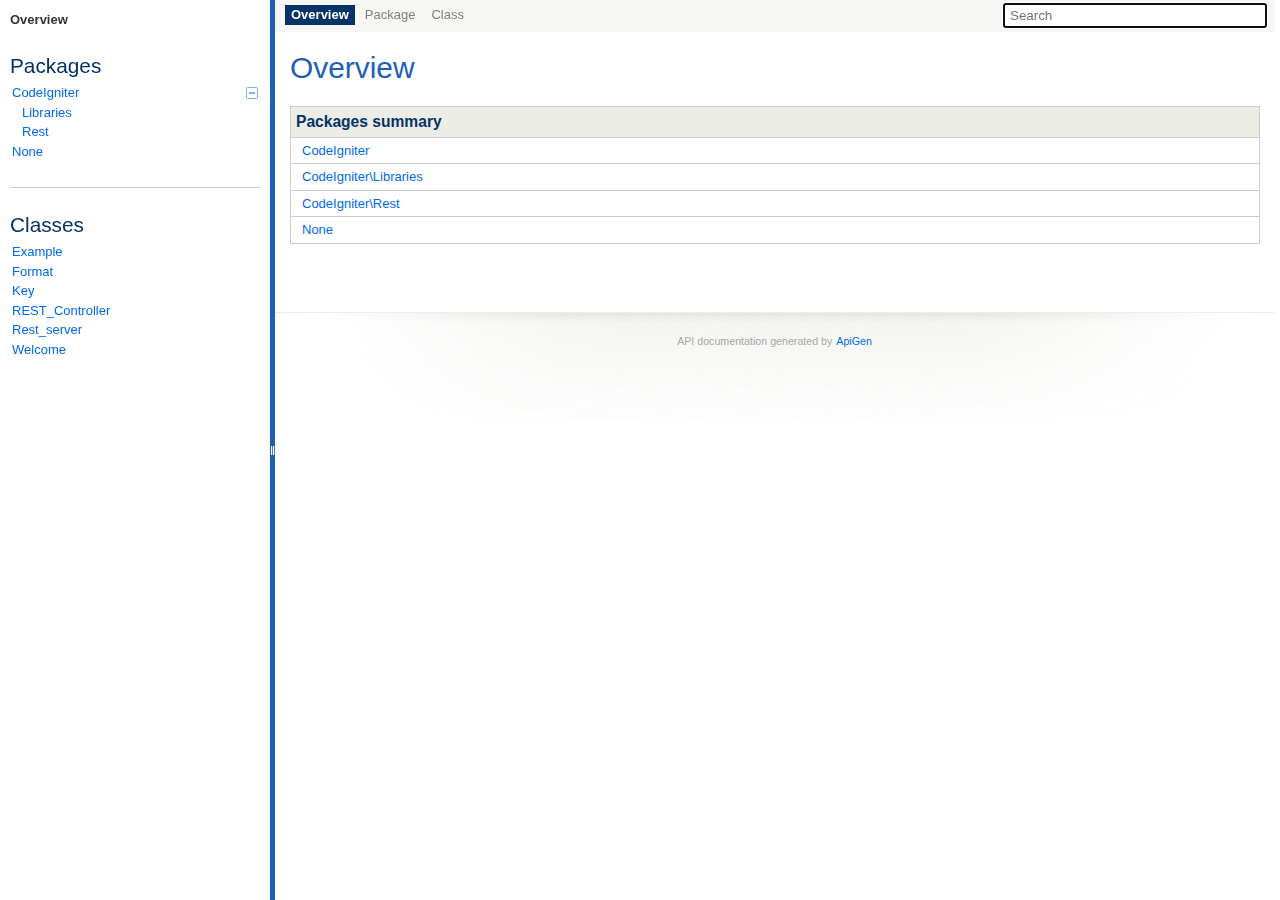
<file: documentation/index.html>
<!DOCTYPE html>
<html>
<head>
	<meta charset="utf-8">

	<title>Overview</title>

	<link rel="stylesheet" href="resources/style.css?e99947befd7bf673c6b43ff75e9e0f170c88a60e">

</head>

<body>
<div id="left">
	<div id="menu">
<span>Overview</span>

		<div id="groups">
				<h3>Packages</h3>
			<ul>
				<li>
					<a href="package-CodeIgniter.html">
						CodeIgniter<span></span>
					</a>

						<ul>
				<li>
					<a href="package-CodeIgniter.Libraries.html">
						Libraries					</a>

						</li>
				<li>
					<a href="package-CodeIgniter.Rest.html">
						Rest					</a>

						</li>
							</ul></li>
				<li>
					<a href="package-None.html">
						None					</a>

						</li>
			</ul>
		</div>

		<hr>


		<div id="elements">
			<h3>Classes</h3>
			<ul>
				<li><a href="class-Example.html">Example</a></li>
				<li><a href="class-Format.html">Format</a></li>
				<li><a href="class-Key.html">Key</a></li>
				<li><a href="class-REST_Controller.html">REST_Controller</a></li>
				<li><a href="class-Rest_server.html">Rest_server</a></li>
				<li><a href="class-Welcome.html">Welcome</a></li>
			</ul>





		</div>
	</div>
</div>

<div id="splitter"></div>

<div id="right">
<div id="rightInner">
	<form id="search">
		<input type="hidden" name="cx" value="">
		<input type="hidden" name="ie" value="UTF-8">
		<input type="text" name="q" class="text" placeholder="Search" autofocus>
	</form>

	<div id="navigation">
		<ul>
			<li class="active">
<span>Overview</span>			</li>
			<li>
<span>Package</span>			</li>
			<li>
<span>Class</span>			</li>
		</ul>
		<ul>
		</ul>
		<ul>
		</ul>
	</div>

<div id="content">
	<h1>Overview</h1>



	<table class="summary" id="packages">
		<caption>Packages summary</caption>
			<tr>
				<td class="name">
					<a href="package-CodeIgniter.html">CodeIgniter</a>
				</td>
			</tr>
			<tr>
				<td class="name">
					<a href="package-CodeIgniter.Libraries.html">CodeIgniter\Libraries</a>
				</td>
			</tr>
			<tr>
				<td class="name">
					<a href="package-CodeIgniter.Rest.html">CodeIgniter\Rest</a>
				</td>
			</tr>
			<tr>
				<td class="name">
					<a href="package-None.html">None</a>
				</td>
			</tr>
	</table>

</div>

	<div id="footer">
		 API documentation generated by <a href="http://apigen.org">ApiGen</a>
	</div>
</div>
</div>
<script src="resources/combined.js?9b19127dc1973cca467c5196ef1ff03e486369ac"></script>
<script src="elementlist.js?af98f5e580ce1d5af01f3e613339e1bf53dfaa8f"></script>
</body>
</html>
</file>
<file: documentation/resources/style.css>
body {
	font: 13px/1.5 Verdana, 'Geneva CE', lucida, sans-serif;
	margin: 0;
	padding: 0;
	background: #ffffff;
	color: #333333;
}

h1, h2, h3, h4, caption {
	font-family: 'Trebuchet MS', 'Geneva CE', lucida, sans-serif;
	color: #053368;
}

h1 {
	color: #1e5eb6;
	font-size: 230%;
	font-weight: normal;
	margin: .3em 0;
}

h2 {
	color: #1e5eb6;
	font-size: 150%;
	font-weight: normal;
	margin: -.3em 0 .3em 0;
}

h3 {
	font-size: 1.6em;
	font-weight: normal;
	margin-bottom: 2px;
}

h4 {
	font-size: 100%;
	font-weight: bold;
	padding: 0;
	margin: 0;
}

caption {
	border: 1px solid #cccccc;
	background: #ecede5;
	font-weight: bold;
	font-size: 1.2em;
	padding: 3px 5px;
	text-align: left;
	margin-bottom: 0;
}

p {
	margin: .7em 0 1em;
	padding: 0;
}

hr {
	margin: 2em 0 1em;
	border: none;
	border-top: 1px solid #cccccc;
	height: 0;
}

a {
	color: #006aeb;
	padding: 3px 1px;
	text-decoration: none;
}

h1 a {
	color: #1e5eb6;
}

a:hover, a:active, a:focus, a:hover b, a:hover var {
	background-color: #006aeb;
	color: #ffffff !important;
}

code, var, pre {
	font-family: monospace;
}

var {
	font-weight: bold;
	font-style: normal;
	color: #ca8a04;
}

pre {
	margin: 0;
}

code a b {
	color: #000000;
}

.deprecated {
	text-decoration: line-through;
	opacity: .5;
}

.invalid {
	color: #e71818;
}

.hidden {
	display: none;
}

/* Left side */
#left {
	overflow: auto;
	width: 270px;
	height: 100%;
	position: fixed;
}

/* Menu */
#menu {
	padding: 10px;
}

#menu ul {
	list-style: none;
	padding: 0;
	margin: 0;
}

#menu ul ul {
	padding-left: 10px;
}

#menu li {
	white-space: nowrap;
	position: relative;
}

#menu a {
	display: block;
	padding: 0 2px;
}

#menu .active > a, #menu > span {
	color: #333333;
	background: none;
	font-weight: bold;
}

#menu .active > a.invalid {
	color: #e71818;
}

#menu .active > a:hover, #menu .active > a:active, #menu .active > a:focus {
	background-color: #006aeb;
}

#menu #groups span {
	position: absolute;
	top: 4px;
	right: 2px;
	cursor: pointer;
	display: block;
	width: 12px;
	height: 12px;
	background: url('collapsed.png') transparent 0 0 no-repeat;
}

#menu #groups span:hover {
	background-position: -12px 0;
}

#menu #groups span.collapsed {
	background-position: 0 -12px;
}

#menu #groups span.collapsed:hover {
	background-position: -12px -12px;
}

#menu #groups ul.collapsed {
	display: none;
}

/* Right side */
#right {
	overflow: auto;
	margin-left: 275px;
	height: 100%;
	position: relative;
	left: 0;
	right: 0;
}

#rightInner {
	max-width: 1000px;
	min-width: 350px;
}

/* Search */
#search {
	float: right;
	margin: 3px 8px;
}

#search input.text {
	padding: 3px 5px;
	width: 250px;
}

/* Autocomplete */
.ac_results {
	padding: 0;
	border: 1px solid #cccccc;
	background-color: #ffffff;
	overflow: hidden;
	z-index: 99999;
}

.ac_results ul {
	width: 100%;
	list-style-position: outside;
	list-style: none;
	padding: 0;
	margin: 0;
}

.ac_results li {
	margin: 0;
	padding: 2px 5px;
	cursor: default;
	display: block;
	font: 12px 'Trebuchet MS', 'Geneva CE', lucida, sans-serif;
	line-height: 16px;
	overflow: hidden;
	white-space: nowrap;
}

.ac_results li strong {
	color: #000000;
}

.ac_odd {
	background-color: #eeeeee;
}

.ac_over {
	background-color: #006aeb;
	color: #ffffff;
}

.ac_results li.ac_over strong {
	color: #ffffff;
}

/* Navigation */
#navigation {
	padding: 3px 8px;
	background-color: #f6f6f4;
	height: 26px;
}

#navigation ul {
	list-style: none;
	margin: 0 8px 4px 0;
	padding: 0;
	overflow: hidden;
	float: left;
}

#navigation ul + ul {
	border-left: 1px solid #000000;
	padding-left: 8px;
}

#navigation ul li {
	float: left;
	margin: 2px;
	padding: 0 3px;
	font-family: Verdana, 'Geneva CE', lucida, sans-serif;
	color: #808080;
}

#navigation ul li.active {
	background-color: #053368;
	color: #ffffff;
	font-weight: bold;
}

#navigation ul li a {
	color: #000000;
	font-weight: bold;
	padding: 0;
}

#navigation ul li span {
	float: left;
	padding: 0 3px;
}

#navigation ul li a:hover span, #navigation ul li a:active span, #navigation ul li a:focus span {
	background-color: #006aeb;
}

/* Content */
#content {
	clear: both;
	padding: 5px 15px;
}

.description pre {
	padding: .6em;
	background: #fcfcf7;
}

#content > .description {
	background: #ecede5;
	padding: 1px 8px;
	margin: 1.2em 0;
}

#content > .description pre {
	margin: .5em 0;
}

dl.tree {
	margin: 1.2em 0;
}

dl.tree dd {
	margin: 0;
	padding: 0;
}

.info {
	margin: 1.2em 0;
}

.summary {
	border: 1px solid #cccccc;
	border-collapse: collapse;
	font-size: 1em;
	width: 100%;
	margin: 1.2em 0 2.4em;
}

.summary caption {
	border-width: 1px 1px 0;
}

.summary caption.switchable {
	background: #ecede5 url('sort.png') no-repeat center right;
	cursor: pointer;
}

.summary td {
	border: 1px solid #cccccc;
	margin: 0;
	padding: 3px 10px;
	font-size: 1em;
	vertical-align: top;
}

.summary td:first-child {
	text-align: right;
}

.summary td hr {
	margin: 3px -10px;
}

#packages.summary td:first-child, #namespaces.summary td:first-child, .inherited.summary td:first-child, .used.summary td:first-child {
	text-align: left;
}

.summary tr:hover td {
	background: #f6f6f4;
}

.summary .description pre {
	border: .5em solid #ecede5;
}

.summary .description p {
	margin: 0;
}

.summary .description p + p, .summary .description ul {
	margin: 3px 0 0 0;
}

.summary .description.detailed h4 {
	margin-top: 3px;
}

.summary dl {
	margin: 0;
}

.summary dd {
	margin: 0 0 0 25px;
}

.name, .attributes {
	white-space: nowrap;
}

.value code {
	white-space: pre-wrap;
}

td.name, td.attributes {
	width: 1%;
}

td.attributes {
	width: 1%;
}

.class .methods .name, .class .properties .name, .class .constants .name {
	width: auto;
	white-space: normal;
}

.class .methods .name > div > code {
	white-space: pre-wrap;
}

.class .methods .name > div > code span, .function .value > code {
	white-space: nowrap;
}

.class .methods td.name > div, .class td.value > div {
	position: relative;
	padding-right: 1em;
}

.anchor {
	position: absolute;
	top: 0;
	right: 0;
	line-height: 1;
	font-size: 85%;
	margin: 0;
	color: #006aeb !important;
}

.list {
	margin: 0 0 5px 25px;
}

div.invalid {
	background-color: #fae4e0;
	padding: 10px;
}

/* Splitter */
#splitter {
	position: fixed;
	height: 100%;
	width: 5px;
	left: 270px;
	background: #1e5eb6 url('resize.png') left center no-repeat;
	cursor: e-resize;
}

#splitter.active {
	opacity: .5;
}

/* Footer */
#footer {
	border-top: 1px solid #e9eeef;
	clear: both;
	color: #a7a7a7;
	font-size: 8pt;
	text-align: center;
	padding: 20px 0 0;
	margin: 3em 0 0;
	height: 90px;
	background: #ffffff url('footer.png') no-repeat center top;
}

/* Tree */
div.tree ul {
	list-style: none;
	background: url('tree-vertical.png') left repeat-y;
	padding: 0;
	margin-left: 20px;
}

div.tree li {
	margin: 0;
	padding: 0;
}

div.tree div {
	padding-left: 30px;
}

div.tree div.notlast {
	background: url('tree-hasnext.png') left 10px no-repeat;
}

div.tree div.last {
	background: url('tree-last.png') left -240px no-repeat;
}

div.tree li.last {
	background: url('tree-cleaner.png') left center repeat-y;
}

div.tree span.padding {
	padding-left: 15px;
}

/* Source code */
.php-keyword1 {
	color: #e71818;
	font-weight: bold;
}

.php-keyword2 {
	font-weight: bold;
}

.php-var {
	color: #d59401;
	font-weight: bold;
}

.php-num {
	color: #cd0673;
}

.php-quote {
	color: #008000;
}

.php-comment {
	color: #929292;
}

.xlang {
	color: #ff0000;
	font-weight: bold;
}

span.l {
	display: block;
}

span.l.selected {
	background: #f6f6f4;
}

span.l a {
	color: #333333;
}

span.l a:hover, div.l a:active, div.l a:focus {
	background: transparent;
	color: #333333 !important;
}

span.l .php-var a {
	color: #d59401;
}

span.l .php-var a:hover, span.l .php-var a:active, span.l .php-var a:focus {
	color: #d59401 !important;
}

span.l a.l {
	padding-left: 2px;
	color: #c0c0c0;
}

span.l a.l:hover, span.l a.l:active, span.l a.l:focus {
	background: transparent;
	color: #c0c0c0 !important;
}

#rightInner.medium #navigation {
	height: 52px;
}

#rightInner.medium #navigation ul:first-child + ul {
	clear: left;
	border: none;
	padding: 0;
}

#rightInner.medium .name, #rightInner.medium .attributes {
	white-space: normal;
}

#rightInner.small #search {
	float: left;
}

#rightInner.small #navigation {
	height: 78px;
}

#rightInner.small #navigation ul:first-child {
	clear: both;
}

/* global style */
.left, .summary td.left {
	text-align: left;
}
.right, .summary td.right {
	text-align: right;
}
</file>
